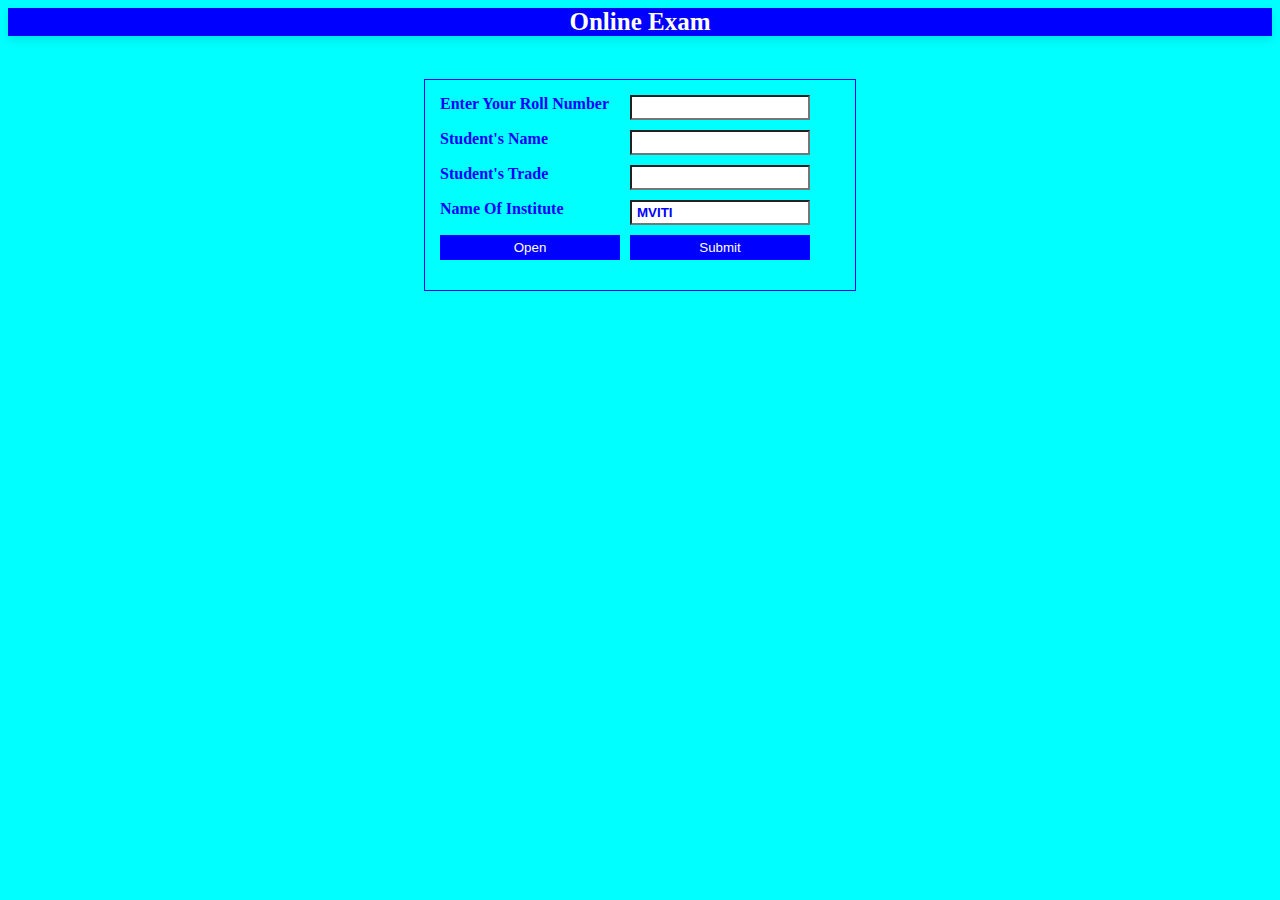
<file: Exam/index.html>
<!DOCTYPE html>
<html>
        
<head>

        <title>My Second Page</title>
    <link rel="stylesheet" href="style.css">
</head>

 <div id="header"></div>

         <main >
       
    </main>
       

   <script src="main.js"></script>


</html>
</file>
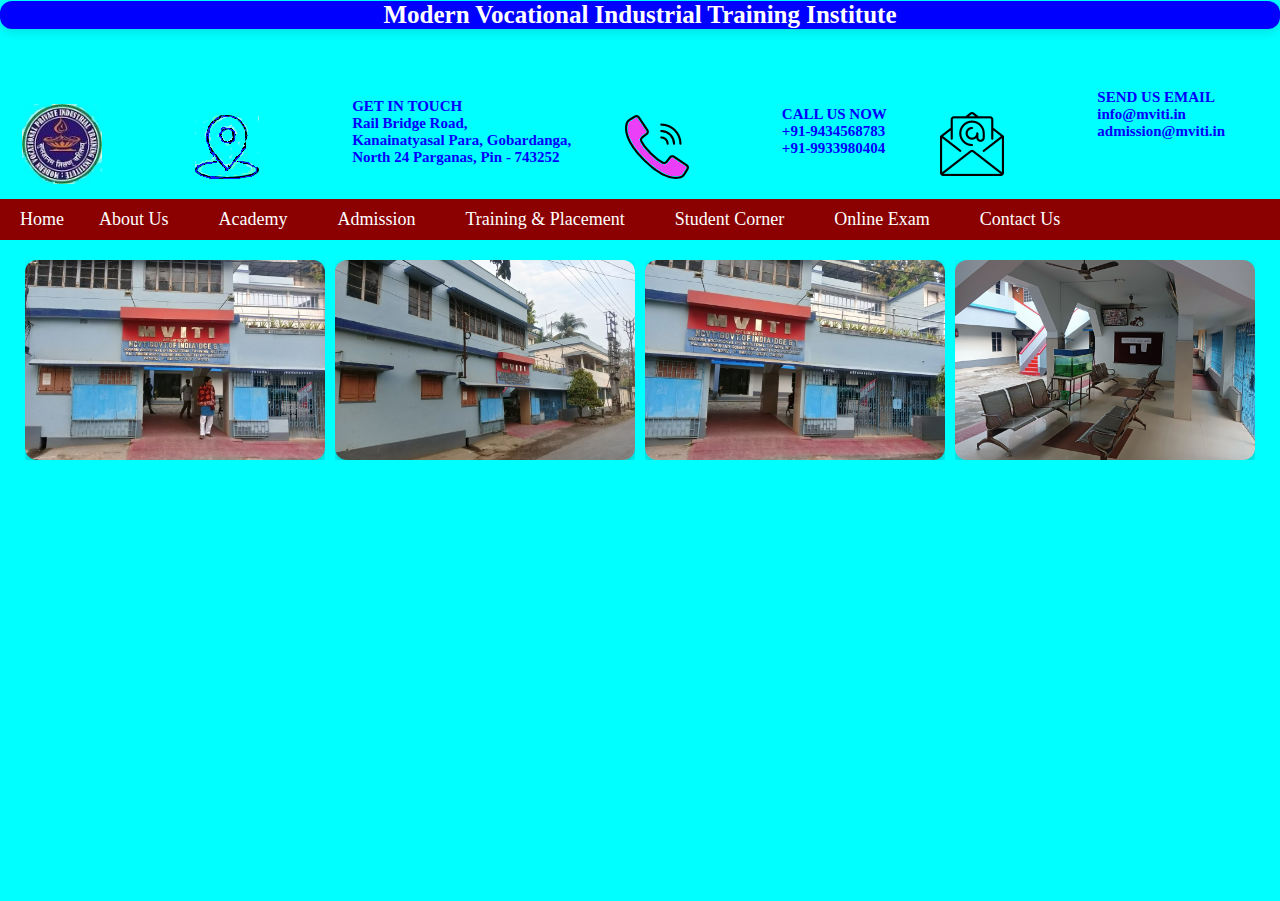
<file: MVITI/index.html>
<!DOCTYPE html>
<html>
<head>

        <title>My First Page</title>
    <link rel="stylesheet" href="style.css">
</head>
<body>
<div id="header"></div>

<script src="main.js"></script>
<main class="gallery">
   <div class="main-image">
    <img src="front1.jpg"  alt="MVITI">
   </div>
   <div class="main-image">
   <img src="front2.jpg"  alt="MVITI">
   </div>
     <div class="main-image">       
    <img src="front3.jpg" alt="MVITI">
     </div>
        <div class="main-image">
   <img src="reception.jpg"  alt="MVITI">
        </div>
       
        
    </main>
    
</main>




</body>
</html>
</file>
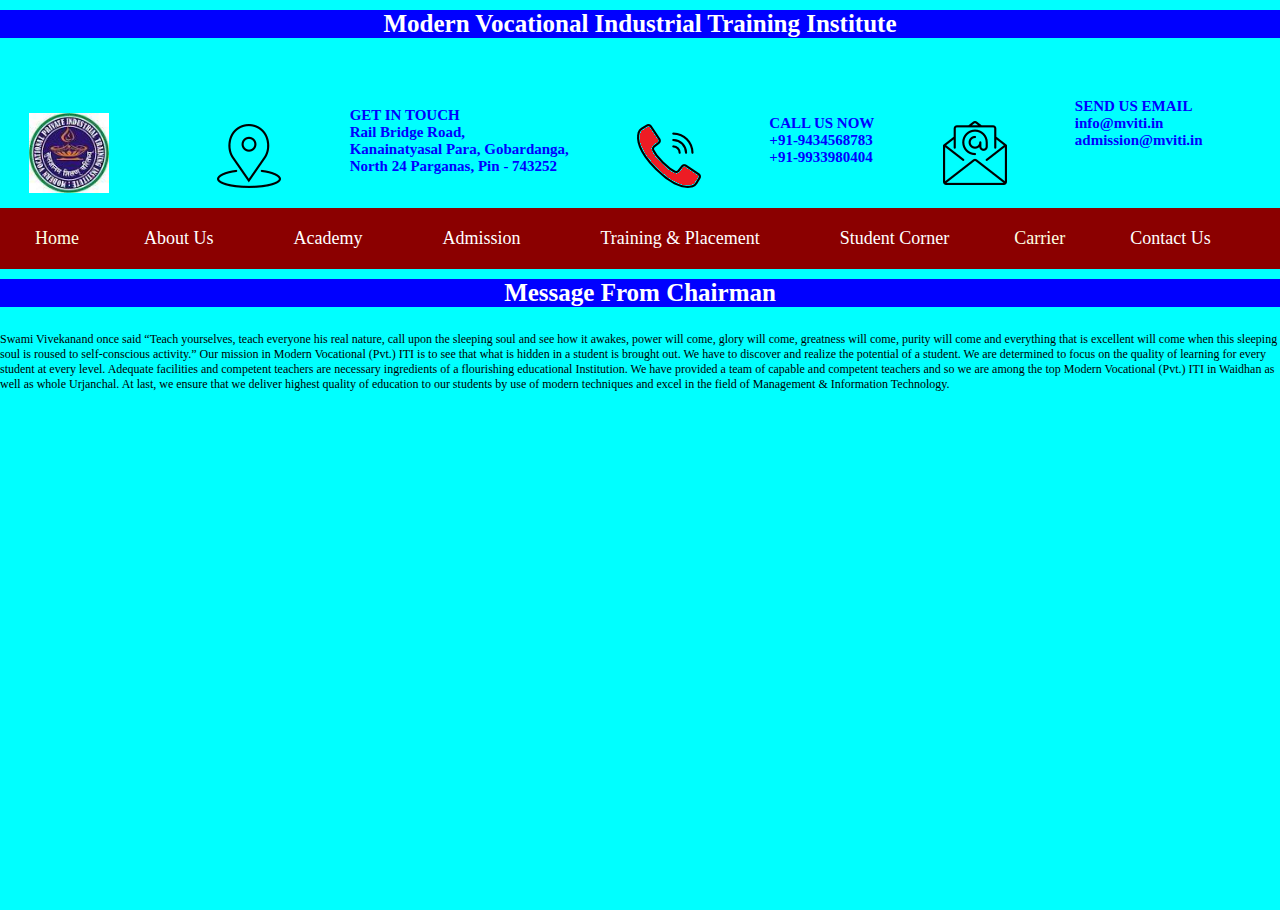
<file: chairman-message.html>
<!DOCTYPE html>
<html>
<head>
    <title>Faculties</title>
    <link rel="stylesheet" href="style.css">
</head>
<body>
    <div id="header"></div>
    <script src="main.js"></script>
     <h3 class="wordart3">
        Message From Chairman
    </h3>
    <div class="about-frame">
     <p>
        Swami Vivekanand once said “Teach yourselves, teach everyone his real nature, call upon the sleeping soul and see how it awakes, power will come, glory will come, greatness will come, purity will come and everything that is excellent will come when this sleeping soul is roused to self-conscious activity.” Our mission in Modern Vocational (Pvt.) ITI is to see that what is hidden in a student is brought out. We have to discover and realize the potential of a student. We are determined to focus on the quality of learning for every student at every level. Adequate facilities and competent teachers are necessary ingredients of a flourishing educational Institution. We have provided a team of capable and competent teachers and so we are among the top Modern Vocational (Pvt.) ITI in Waidhan as well as whole Urjanchal. At last, we ensure that we deliver highest quality of education to our students by use of modern techniques and excel in the field of Management & Information Technology.
     </p>
    </div>
</file>
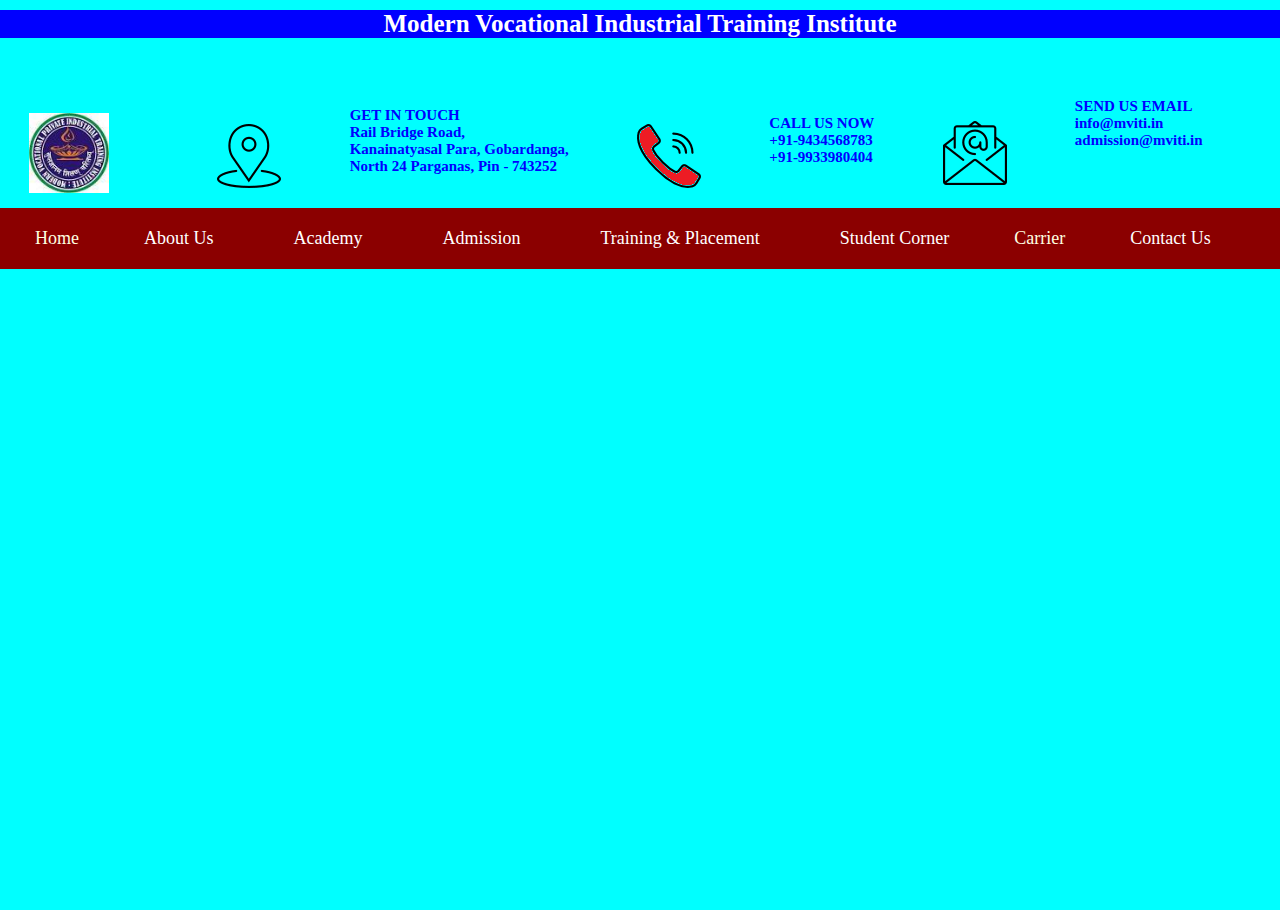
<file: computer.html>
<!DOCTYPE html>
<html lang="en">
<head>
  <title>My First Page</title>
  <link rel="stylesheet" href="style.css">

</head>
<body>
<div id="header"></div>

<script src="main.js"></script>

</body>
</html>
</file>
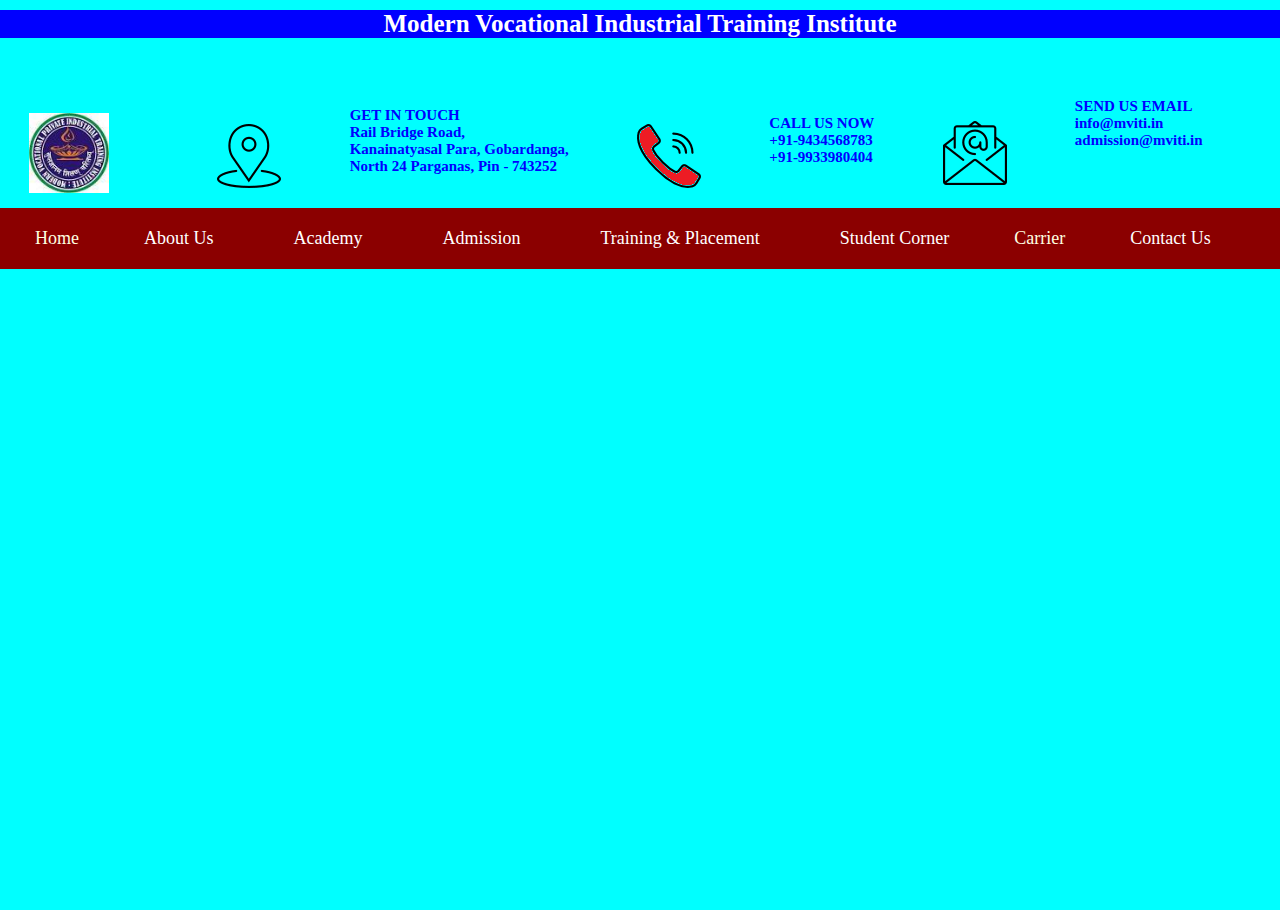
<file: department.html>
<!DOCTYPE html>
<html>
<head>

    <title>My First Page</title>
    <link rel="stylesheet" href="style.css">
</head>


<body>

<div id="header"></div>

<script src="main.js"></script>



</body>

</html>
</file>
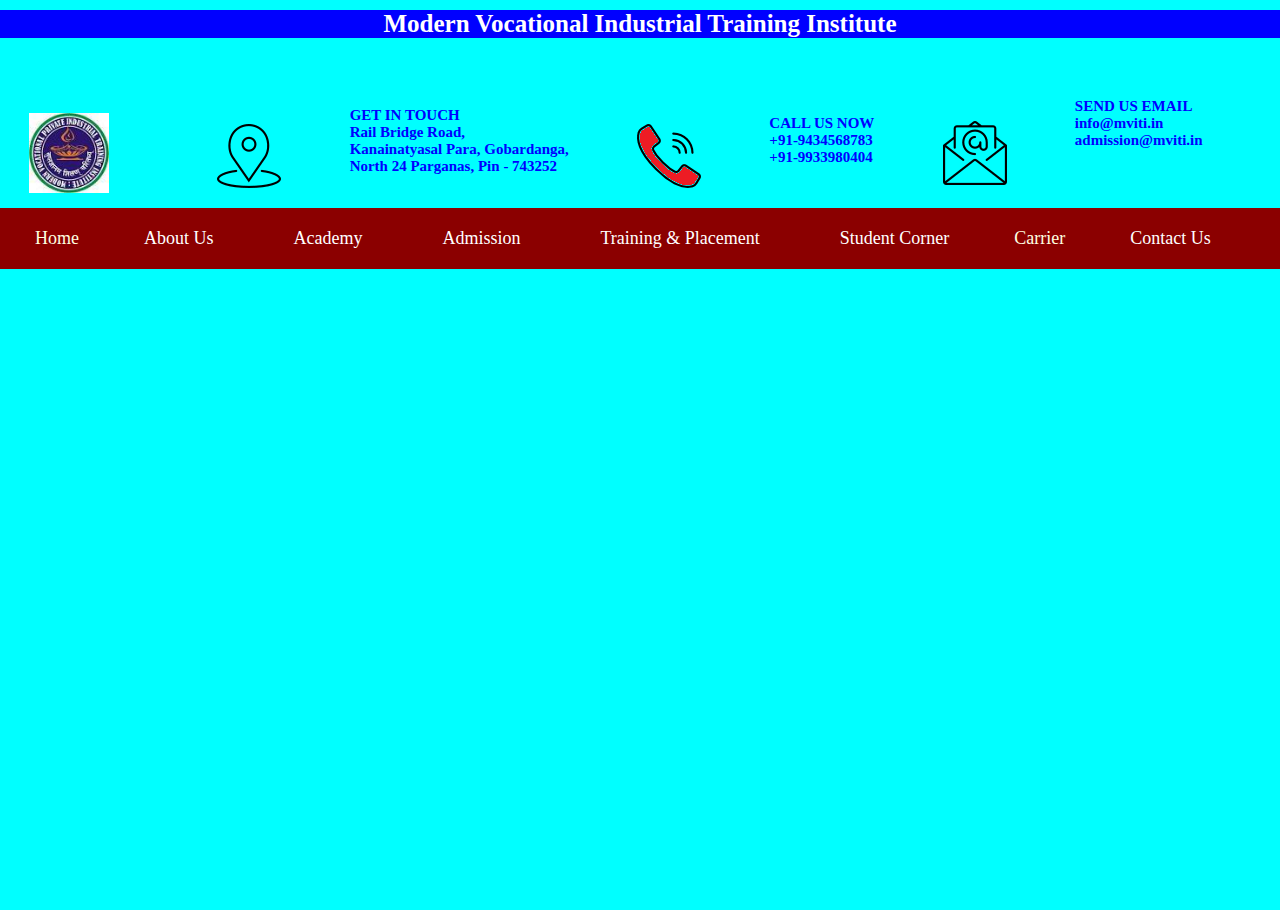
<file: dtp.html>
<!DOCTYPE html>
<html lang="en">
<head>
    <title>My First Page</title>
    <link rel="stylesheet" href="style.css">
</head>
<body>
<div id="header"></div>

<script src="main.js"></script>

</body>
</html>
</file>
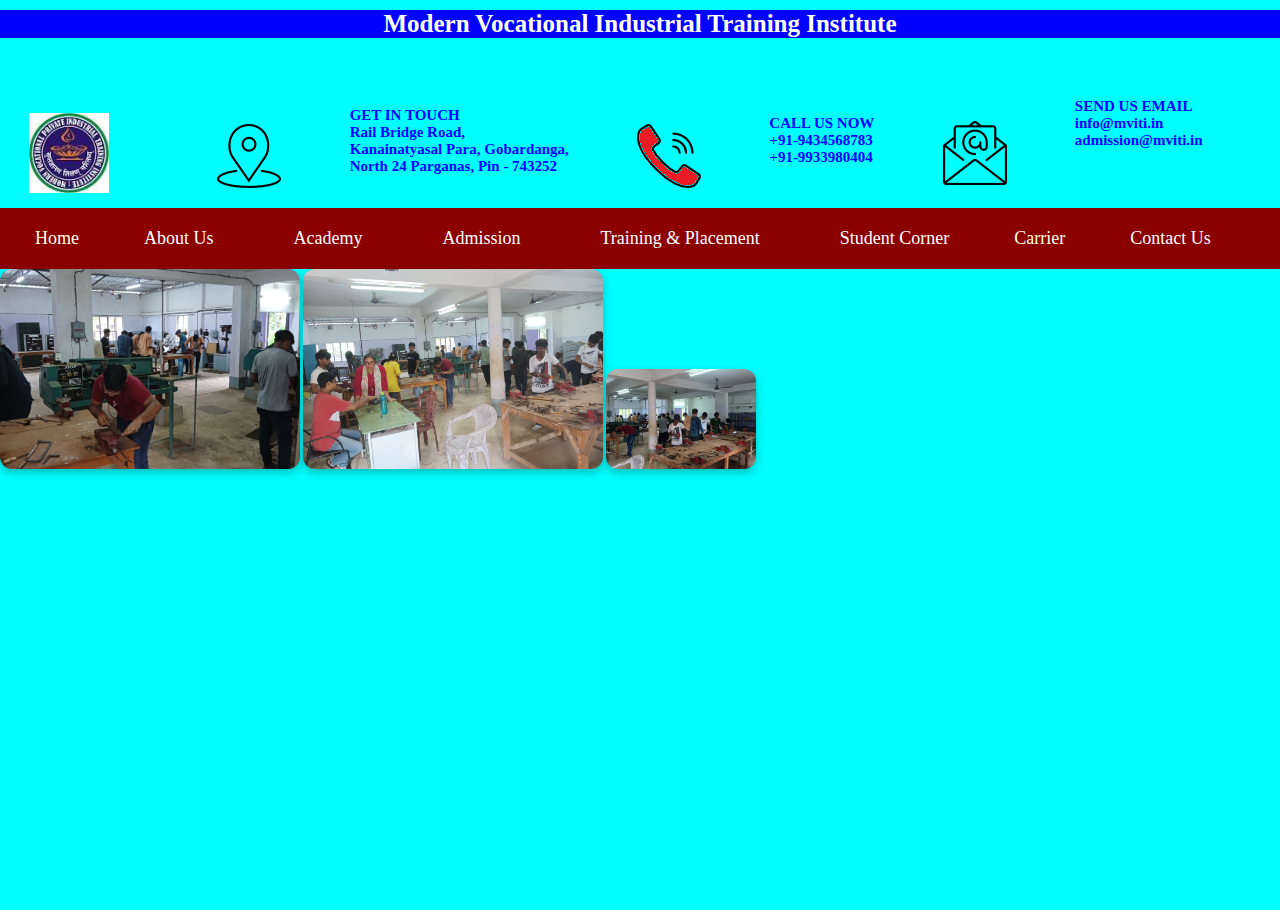
<file: electrician.html>
<!DOCTYPE html>
<html lang="en">
<head>
    <title>My First Page</title>
    <link rel="stylesheet" href="style.css">
</head>
<body>
<div id="header"></div>

<script src="main.js"></script>
<main>

    <img src="workshop1.jpg"  class="main-image" alt="MVITI" >
    <img src="workshop2.jpg"    class="main-image1" alt="MVITI" >
    <img src="workshop3.jpg"    class="main-image2" alt="MVITI" >

</main>

</body>
</html>
</file>
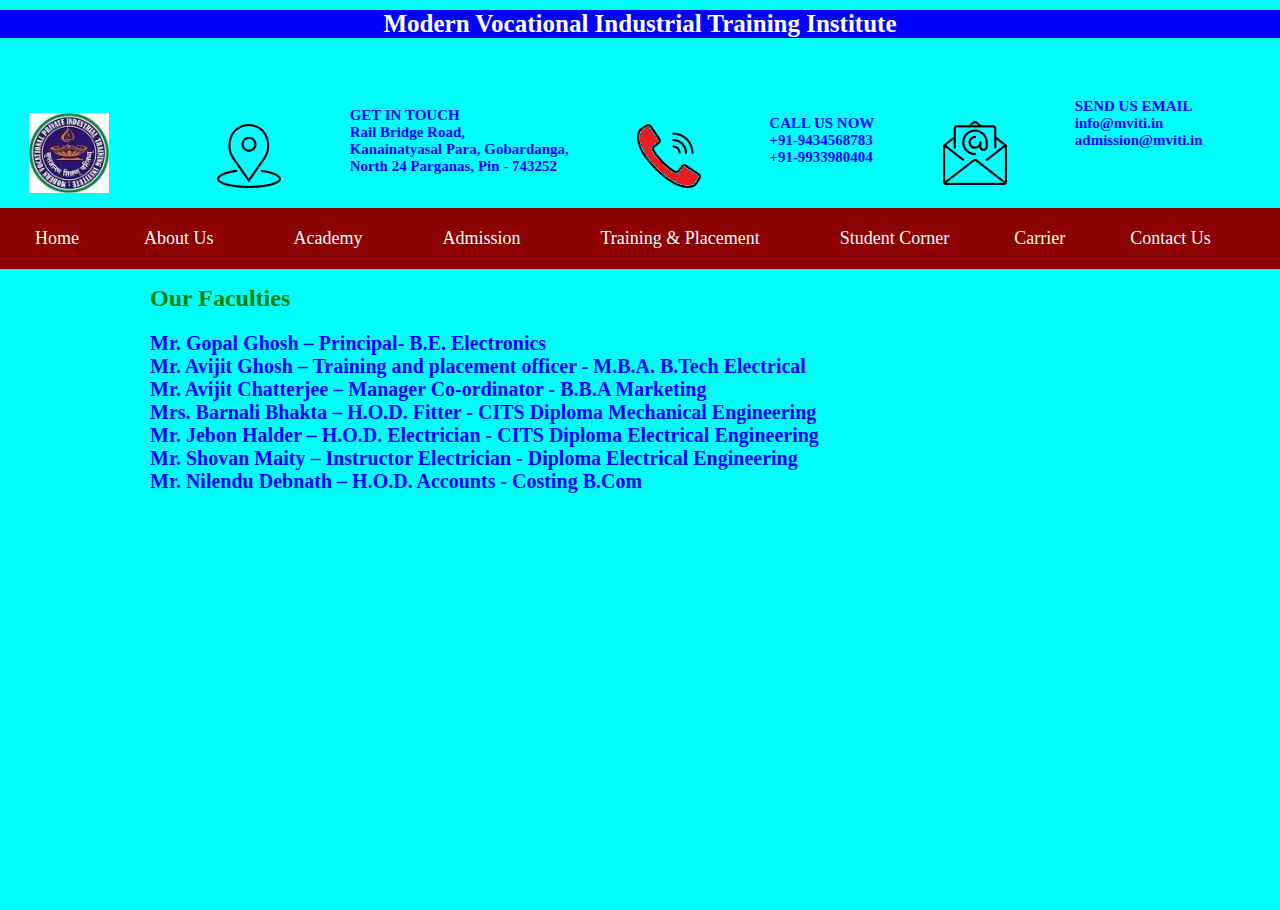
<file: faculty.html>
<!DOCTYPE html>
<html>
<head>
    <title>Faculties</title>
    <link rel="stylesheet" href="style.css">
</head>
     
<body>
    <div id="header"></div>
    
     <script src="main.js"></script>
  
<main>
    
   

<h1 style="text-align:left; margin-left:150px; color:green; font-weight:bold;">
    Our Faculties
</h1>

<h4 class="wordart3A" style="margin-left:150px; font-size:20px; font-weight:bold;">


       Mr. Gopal Ghosh  – Principal- B.E. Electronics  <br>
       Mr. Avijit Ghosh – Training and placement officer - M.B.A. B.Tech Electrical <br>
       Mr. Avijit Chatterjee – Manager Co-ordinator - B.B.A Marketing<br>
       Mrs. Barnali Bhakta – H.O.D. Fitter - CITS Diploma Mechanical Engineering<br>
       Mr. Jebon Halder  – H.O.D. Electrician - CITS Diploma Electrical Engineering<br>
       Mr. Shovan Maity  – Instructor Electrician - Diploma Electrical Engineering<br>
       Mr. Nilendu Debnath – H.O.D. Accounts - Costing B.Com<br>

    </h4>

</main>

</body>
</html>
</file>
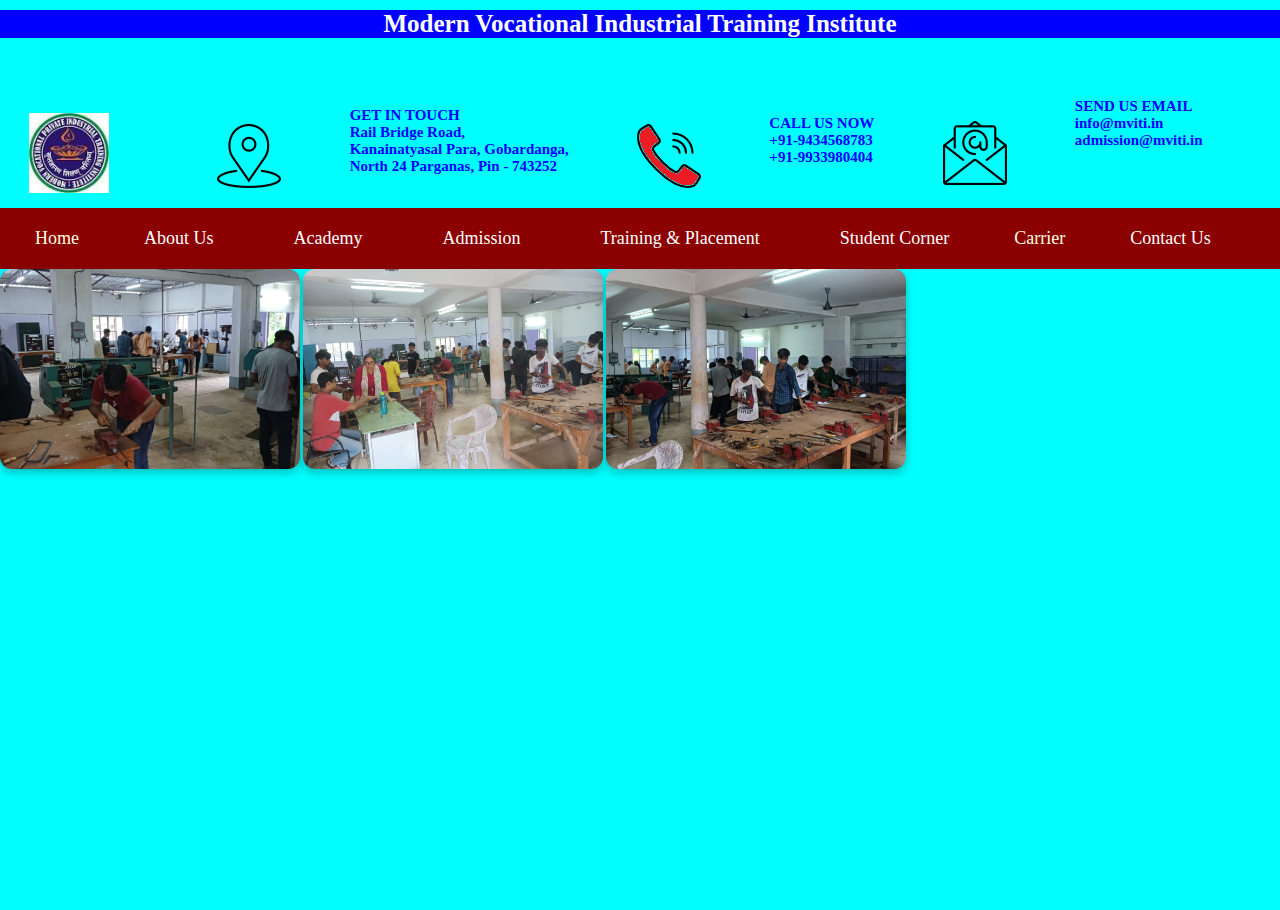
<file: fitter.html>
<!DOCTYPE html>
<html lang="en">
<head>
     <title>My First Page</title>
    <link rel="stylesheet" href="style.css">
</head>
<body>
<div id="header"></div>

<script src="main.js"></script>
<main>

    <img src="workshop1.jpg" class="main-image1" alt="MVITI" >
    <img src="workshop2.jpg"   class="main-image1"  alt="MVITI" >
    <img src="workshop3.jpg"   class="main-image1"alt="MVITI" >

</main>

</body>
</html>
</file>
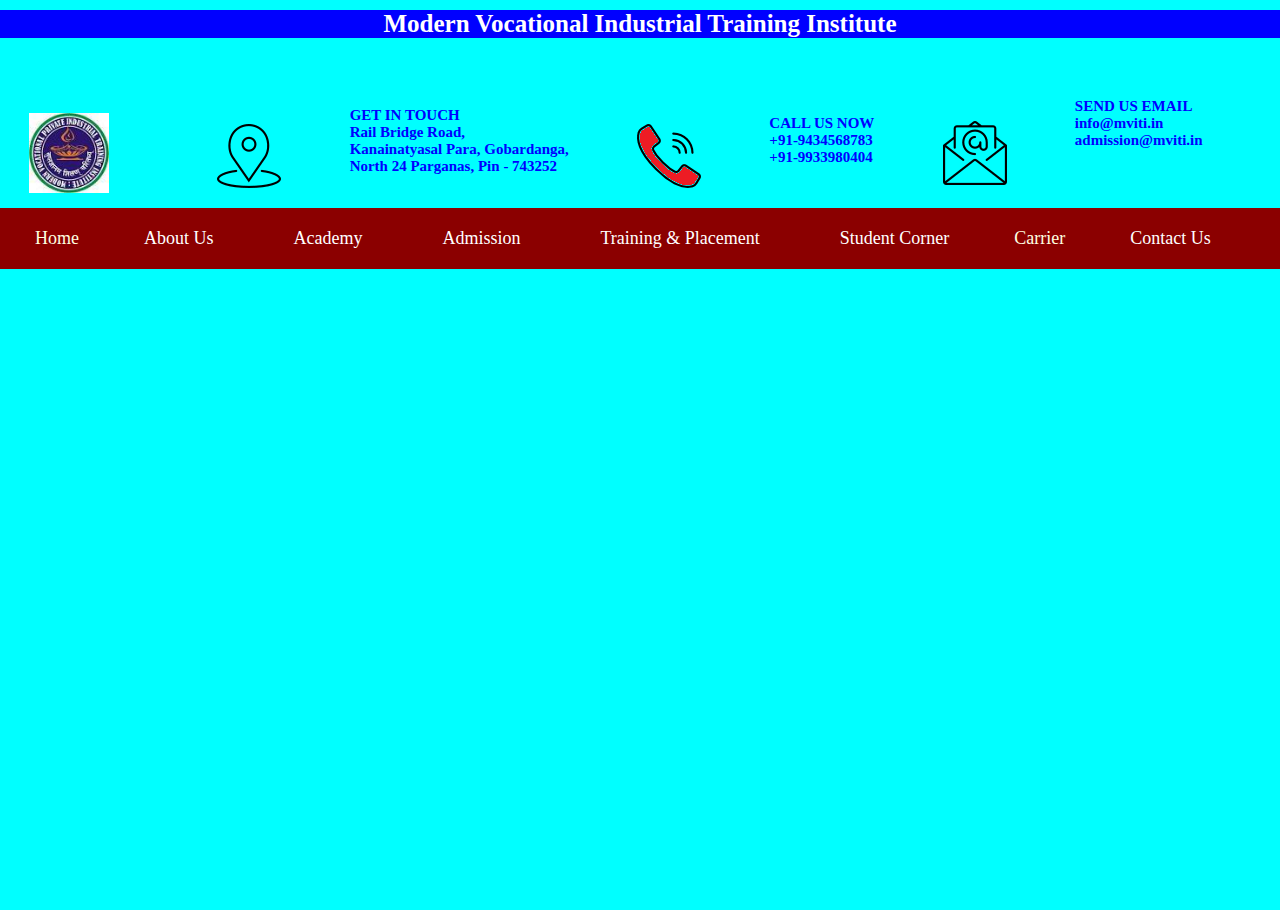
<file: healthAndSanitary.html>
<!DOCTYPE html>
<html lang="en">
<head>
  <title>My First Page</title>
  <link rel="stylesheet" href="style.css">
</head>
<body>
<div id="header"></div>

<script src="main.js"></script>

</body>
</html>
</file>
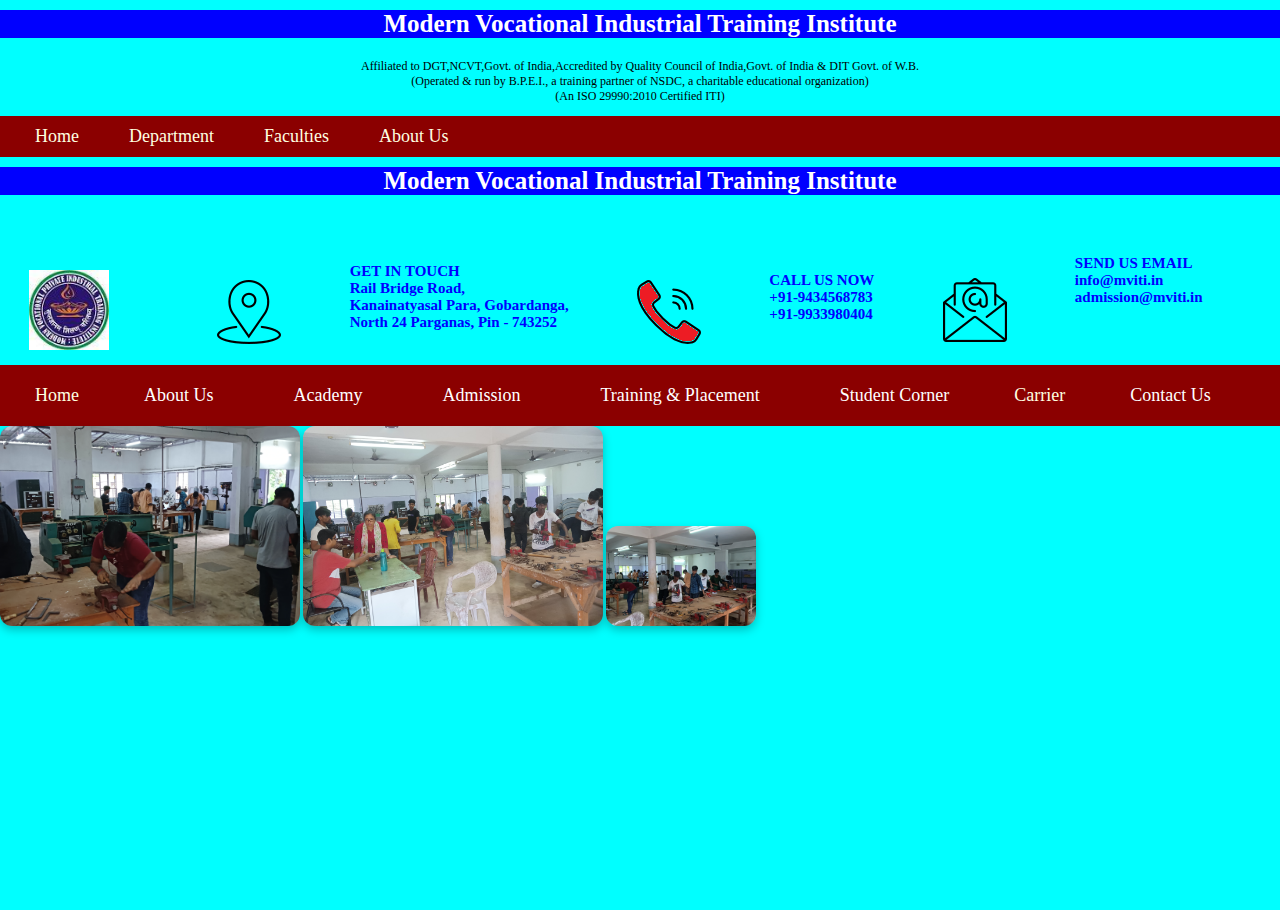
<file: index.html.html>
<!DOCTYPE html>
<html>
<head>

        <title>My First Page</title>
    <link rel="stylesheet" href="style.css">
</head>
<body>



<main>
    <h2 class="wordart3">
        Modern Vocational Industrial Training Institute
    </h2>
    <p style="text-align: center;">
        Affiliated to DGT,NCVT,Govt. of India,Accredited by Quality Council of India,Govt. of India & DIT Govt. of W.B.<br>
        (Operated & run by B.P.E.I., a training partner of NSDC, a charitable educational organization)<br>
        (An ISO 29990:2010 Certified ITI)<br>

    </p>
    <nav class="menu">
        <a href="index.html"> Home </a>
        <a href="department.html"> Department</a>
        <a href="faculty.html"> Faculties</a>
        <a href="mviti.html"> About Us</a>
    </nav>
</main>
<div id="header"></div >
<script src="main.js">

</script>
<img src="workshop1.jpg"  class="main-image" alt="MVITI" >
    <img src="workshop2.jpg"    class="main-image1" alt="MVITI" >
    <img src="workshop3.jpg"    class="main-image2" alt="MVITI" >
</body>
</html>
</file>
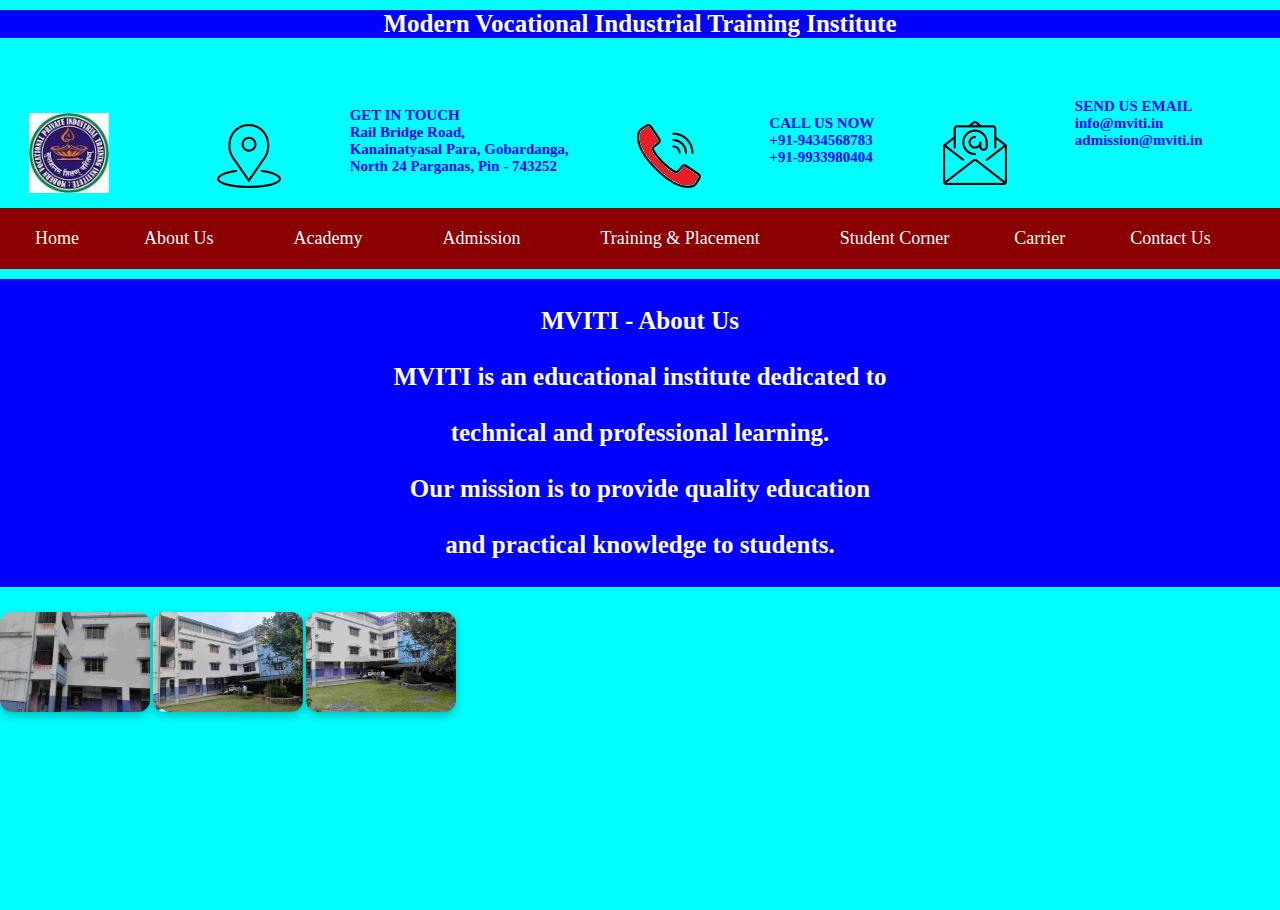
<file: mviti.html>
<!DOCTYPE html>
<html>
<head>
    <title>Faculties</title>
    <link rel="stylesheet" href="style.css">
</head>
<body>
    <div id="header"></div>
    <script src="main.js"></script>
<main>
    


<h3 class="wordart3">
<br>
    MVITI - About Us<br><br>

    MVITI is an educational institute dedicated to<br><br>
    technical and professional learning.<br><br>

    Our mission is to provide quality education<br><br>
    and practical knowledge to students.<br><br>
</h3>
    <img src="mainBuilding1.jpg"    class="main-image2" alt="MVITI" >
      <img src="mainBuilding2.jpg"    class="main-image2" alt="MVITI" >
      <img src="mainbuilding3.jpg"    class="main-image2" alt="MVITI" >

</main>


</body>
</html>
</file>
<file: Exam/style.css>
body {
    font-family: Garamond;
    background: cyan;
    font-size: 12p
}

input[type="checkbox"]{
    accent-color:blue;
}

.default{
    accent-color:blue;
}
.checked{
    accent-color:red;
}
.panelstyle{
    width:400px;
    height:180px;
    color:blue;
    font-weight: bold;
    margin:auto;
    padding:15px;
    border:1px solid blue;

}
.textstyle{
    padding:5px;
    width:180px;
    height:25px;
    background-color: white;
    box-sizing: border-box;
    color:blue;
    font-weight: bold;
}
label{
    white-space: nowrap;
    overflow: hidden;
    
    color:blue;
}
.form-group{
    display:grid;
    grid-template-columns: 180px 200px;;
    gap:10px;
    margin-bottom: 10px;   
}
button{
    width:180px;
    height:25px;
    background-color: blue;
    color:white;
    border:none;
    cursor: pointer;
    
}
.wordart1{
      font-size: 25px;
    font-weight: bold;
    color: white;
    background:blue;
    text-align: center;
    margin-top: 1px;
     box-shadow: 0 4px 10px rgba(0,0,0,0.1);
    
}
.header-container {
    display: flex;              /* makes items side by side */
    align-items: center;        /* vertical alignment */
    justify-content: space-around;    /* center horizontally */
    gap: 20px;                  /* space between items */
    flex-wrap: wrap;



}
.question-box{
    border:1px solid gray;
    padding:10px;
    margin-bottom: 10px;
}
label{
    display:block;
}
.panelstyle1{
     width:600px;
    height:450px;
    color:blue;
    font-weight: bold;
    margin:auto;
    padding:15px;
    border:1px solid blue;
    overflow-y: auto;
    background-color: white;
}
.panelstyle2{
     width:400px;
    height:200px;
    color:blue;
    font-weight: bold;
    margin:auto;
    padding:15px;
    border:1px solid blue;
    overflow-y: auto;
    background-color: cyan;
    text-align: center; 
}
</file>
<file: MVITI/style.css>
body {
    font-family: Garamond;
    background: cyan;
    font-size: 12px;
}

h1 {
    color: blue;
    text-align: center;
}

a { text-decoration: none;
}
.wordart1 {
    font-size: 15px;
    font-weight: bold;
    color: magenta;
    text-decoration-color: lightyellow ;
    text-align: left;
    text-shadow: 0 0 5px red, 0 0 10px orange, 0 0 20px yellow;

    margin-top: 50px;
    margin-left: 50px;
}
.wordart2 {
    font-size: 22px;
    font-weight: bold;
    background: cyan;
    text-align: left;
    color: blue;
    margin-left: 200px;
    margin-top: 30px;

}


.wordart3 {

    font-size: 25px;
    font-weight: bold;
    color: white;
    background:blue;
    text-align: center;
    margin-top: 1px;
     box-shadow: 0 4px 10px rgba(0,0,0,0.1);
     border-radius: 12px;

}
.wordart3A{

    font-size: 15px;
    font-weight: bold;
    color: blue;
    background: cyan;
    text-align: left;
    margin-top: 20px;
    margin-left:50px;
   
}
.wordart4 {

    font-size: 25px;
    font-weight: bold;
    color: #1a73e8;
    background: cyan;
    text-align: center;

    text-shadow:
            1px 1px 0 #999,
            2px 2px 0 #777,
            3px 3px 0 #555;
}
.gallery{
     display: flex;              /* ⭐ makes horizontal */
    gap: 10px;                  /* space between images */
    justify-content: center; 
   
}
.main-image {
    width: 300px;
    height: 200px;
   overflow: hidden;
   object-fit:"cover";
 margin-top: 20px;
   
}
.main-image img{
    width: 100%;
    height: 100%;
    object-fit: cover;

    border-radius: 12px;              /* rounded corners */
    box-shadow: 0 4px 10px rgba(0,0,0,0.25); /* shadow */
    transition: transform 0.3s ease, box-shadow 0.3s ease;

}
.main-image1 {
    width: 400px;
    height: auto;
   overflow: hidden;
   margin-top: 20px;
   
}
.main-image1 img{
    
    
    margin-left: 150px;
    object-fit: cover;
    
    border-radius: 12px;              /* rounded corners */
    box-shadow: 0 4px 10px rgba(0,0,0,0.25); /* shadow */
    transition: transform 0.3s ease, box-shadow 0.3s ease;

}

.photobox {
 width: 300px;
    height: 200px;
   overflow:hidden ;
 margin-top: 20px;
   

}
.photobox img{
    width: 100%;
    height: 100%;
    object-fit: cover;
      border-radius: 12px;              /* rounded corners */
    box-shadow: 0 4px 10px rgba(0,0,0,0.25); /* shadow */
    transition: transform 0.3s ease, box-shadow 0.3s ease;
}

.menu {
    display: flex;
    align-items: center;
    gap: 20px;

    background-color: darkred;
    padding: 10px 20px;


}
.menu a{
    color: white;
    text-decoration: none ;
    font-size: 18px;
}
.dropbtn {
    
    padding: 10px 15px;
    cursor: pointer;
   
}




/* dropdown container */
.dropdown {
    position: relative;
}

/* all dropdown contents hidden */
.dropdown-content {
    display: none;
    position: absolute;
    background: darkred;
    min-width: 200px;
    z-index: 1000;
}

/* show ONLY direct child menu */
.dropdown:hover > .dropdown-content {
    display: block;
}

/* submenu positioning */


.sub-dropdown .dropdown-content {
    top: 0;
    left: 100%;
}

/* menu items */
.dropdown-content a {
    display: block;
    padding: 8px 12px;
    color: white;
    white-space: nowrap;
}

.dropdown-content a:hover {
    background: red;
}


.menu1 {
    background-color: darkblue;
    padding: 10px;
    text-align: left;
}

.menu1 a {
    color: white;
    text-decoration: none;
    margin: 0 15px;
    font-size: 18px;
}
html,body {
    height: 100%;
    margin:0;
}
.page{
    min-height: 100vh;
    display:flex;
    flex-direction: column;
    text-decoration-color: red;
    font-style: oblique;
    font-size: large;
    text-align: start ;

}
footer{
    margin-top: 500px;
    background: lightyellow;

    text-align: center;
    padding: 10px;
}
.site-header{
    position: sticky;
    top: 0;
    background-color: #004aad;
    color: white;
    padding: 10px 20px;
    z-index: 1000;


}

.header-container {
    display: flex;              /* makes items side by side */
    align-items: center;        /* vertical alignment */
    justify-content: space-around;    /* center horizontally */
    gap: 20px;                  /* space between items */
    flex-wrap: wrap;



}

.logo {
    width: 80px;
    height: auto;
    margin-left: 10px;
    margin-top: 20px;
    color:cyan;
}
.placeholder{
    max-width: 50%;
    height: 50%;

    margin-top: 25px;

    margin-left: 50px;

}

.header-text {
    text-align: left;
    margin-top: 20px;
    margin-left: 20px;

}
.contact-item{
    display: flex;
    align-items: center;
    gap: 10px;
    max-width: 80px;
     margin-top: 25px;
}
.icon{
    max-width: 50%;
    height: auto;

    margin-top: 25px;

    margin-left: 10px;
}
.phone{
    max-width: 50%;
    height: 50%;

    margin-top: 20px;

    margin-left: 10px;
}

.box{
    width:200px;
    padding:20px;
    border: 5px solid black;
}
.about-frame {
    border: none;
    padding: 20px;
    width: 70%;
    margin: 20px auto;
    text-align: left;
    background-color: cyan;
    border-radius: 10px;
    box-shadow: 0 4px 10px rgba(0,0,0,0.1);
    color:blue;
    
    
}

.about-frame p {
    font-size: 16px;
    font-weight:bold;
    line-height: 1.6;
    color: blue;
}
.mviti-table {
    width: 80%;
    margin: 30px auto;
    border-collapse: collapse;
    font-family: Arial, sans-serif;
    box-shadow: 0 6px 15px rgba(0,0,0,0.15);
    background-color: #ffffff;
    border-radius: 10px;
    overflow: hidden;
}

.mviti-table th {
    background-color: blue;
    color: #ffffff;
    padding: 12px;
    font-size: 16px;
}

.mviti-table td {
    padding: 10px;
    text-align: center;
    border-bottom: 1px solid #ccc;
}

.mviti-table tr:nth-child(even) {
    background-color: #f2f2f2;
}

.mviti-table tr:hover {
    background-color: #e6f0ff;
}

/* Link styling inside table */
.mviti-table a {
    text-decoration: none;
    color: #0066cc;
    font-weight: bold;
}

.mviti-table a:hover {
    text-decoration: underline;
}
.mviti-table td a {
    display: block;
    padding: 10px;
}
.table-title {
    font-size: 22px;
    font-weight: bold;
    color: blue;
    padding: 12px;
    caption-side: top;
    text-align: center;
}
.about-box {
    
    border: none;
    padding: 20px;
    width: 78%;
    margin: 20px auto;
    text-align: left;
    background-color: white;
    border-radius: 10px;
    box-shadow: 0 4px 10px rgba(0,0,0,0.1);

    white-space: pre-wrap;   /* VERY IMPORTANT for txt */
    max-height: 600px;       /* optional but recommended */
    overflow-y: auto;        /* scrollbar for long text */
    font-size:15px;
    color:blue;
}
iframe {
    width: 100%;
    height: 500px;
    border: none;
}
</file>
<file: style.css>
body {
    font-family: Garamond;
    background: cyan;
    font-size: 12px;
}

h1 {
    color: blue;
    text-align: center;
}

a { text-decoration: none;
}
.wordart1 {
    font-size: 15px;
    font-weight: bold;
    color: magenta;
    text-decoration-color: lightyellow ;
    text-align: left;
    text-shadow: 0 0 5px red, 0 0 10px orange, 0 0 20px yellow;

    margin-top: 50px;
    margin-left: 50px;
}
.wordart2 {
    font-size: 22px;
    font-weight: bold;
    background: cyan;
    text-align: left;
    color: blue;
    margin-left: 200px;
    margin-top: 30px;

}


.wordart3 {

    font-size: 25px;
    font-weight: bold;
    color: white;
    background:blue;
    text-align: center;
    margin-top: 10px;
}
.wordart3A{

    font-size: 15px;
    font-weight: bold;
    color: blue;
    background: cyan;
    text-align: left;
    margin-top: 20px;
    margin-left: 10px;
}
.wordart4 {

    font-size: 25px;
    font-weight: bold;
    color: #1a73e8;
    background: cyan;
    text-align: center;

    text-shadow:
            1px 1px 0 #999,
            2px 2px 0 #777,
            3px 3px 0 #555;
}
.main-image{
    width: 300px;
    height: 200px;
    object-fit: cover;

    border-radius: 12px;              /* rounded corners */
    box-shadow: 0 4px 10px rgba(0,0,0,0.25); /* shadow */
    transition: transform 0.3s ease, box-shadow 0.3s ease;

}
.main-image1{
    width: 300px;
    height: 200px;
    object-fit: cover;

    border-radius: 12px;              /* rounded corners */
    box-shadow: 0 4px 10px rgba(0,0,0,0.25); /* shadow */
    transition: transform 0.3s ease, box-shadow 0.3s ease;

}
.main-image2{

    width: 150px;
    height: 100px;
    object-fit: cover;

    border-radius: 12px;              /* rounded corners */
    box-shadow: 0 4px 10px rgba(0,0,0,0.25); /* shadow */
    transition: transform 0.3s ease, box-shadow 0.3s ease;
}
.main-image3{

    width: 300px;
    height: 200px;
    object-fit: cover;

    border-radius: 12px;              /* rounded corners */
    box-shadow: 0 4px 10px rgba(0,0,0,0.25); /* shadow */
    transition: transform 0.3s ease, box-shadow 0.3s ease;
}
.menu {
    display: flex;
    align-items: center;
    gap: 20px;

    background-color: darkred;
    padding: 10px 20px;


}
.menu a{
    color: white;
    text-decoration: none ;
}

.menu > a,
.menu > .dropdown {
    display: inline-flex;
    align-items: center;
    color: lightyellow;
    text-decoration: none;
    margin: 0 15px;
    font-size: 18px;
}
.menu1 {
    background-color: darkblue;
    padding: 10px;
    text-align: left;
}

.menu1 a {
    color: white;
    text-decoration: none;
    margin: 0 15px;
    font-size: 18px;
}
html,body {
    height: 100%;
    margin:0;
}
.page{
    min-height: 100vh;
    display:flex;
    flex-direction: column;
    text-decoration-color: red;
    font-style: oblique;
    font-size: large;
    text-align: start ;

}
footer{
    margin-top: 500px;
    background: lightyellow;

    text-align: center;
    padding: 10px;
}
.site-header{
    position: sticky;
    top: 0;
    background-color: #004aad;
    color: white;
    padding: 10px 20px;
    z-index: 1000;


}

.header-container {
    display: flex;              /* makes items side by side */
    align-items: center;        /* vertical alignment */
    justify-content: space-around;    /* center horizontally */
    gap: 20px;                  /* space between items */
    flex-wrap: wrap;



}

.logo {
    width: 80px;
    height: auto;
    margin-left: 10px;
    margin-top: 20px;
    color:cyan;
}
.placeholder{
    max-width: 50%;
    height: 50%;

    margin-top: 25px;

    margin-left: 50px;

}

.header-text {
    text-align: left;
    margin-top: 20px;
    margin-left: 20px;

}
.contact-item{
    display: flex;
    align-items: center;
    gap: 10px;
    max-width: 80px;
     margin-top: 25px;
}
.icon{
    max-width: 50%;
    height: 50%;

    margin-top: 25px;

    margin-left: 10px;
}
.phone{
    max-width: 50%;
    height: 50%;

    margin-top: 20px;

    margin-left: 10px;
}
.dropbtn {
    
    padding: 10px 15px;
    cursor: pointer;
   
}
.dropdown {
    position: relative;
    display: inline-block; 
}


.dropdown-content {
    display: none;
    position:absolute;
    top: 100%;
    left:0;
   background-color: blue;
   color:white;
  
}


.dropdown-content a{
    display: block;
    padding: 10px 15px;
    width: 160px;
    border-bottom: 1px dotted #ccc;
    color:white;
    background-color: blue;
    font-size: 15px;
    width: 100%;
}
.dropdown-content a:hover {
    background-color: red;
    
}

.dropdown-content.show{

    display: block;

}

.box{
    width:160px;
    padding:20px;
    border: 5px solid black;
}
</file>
